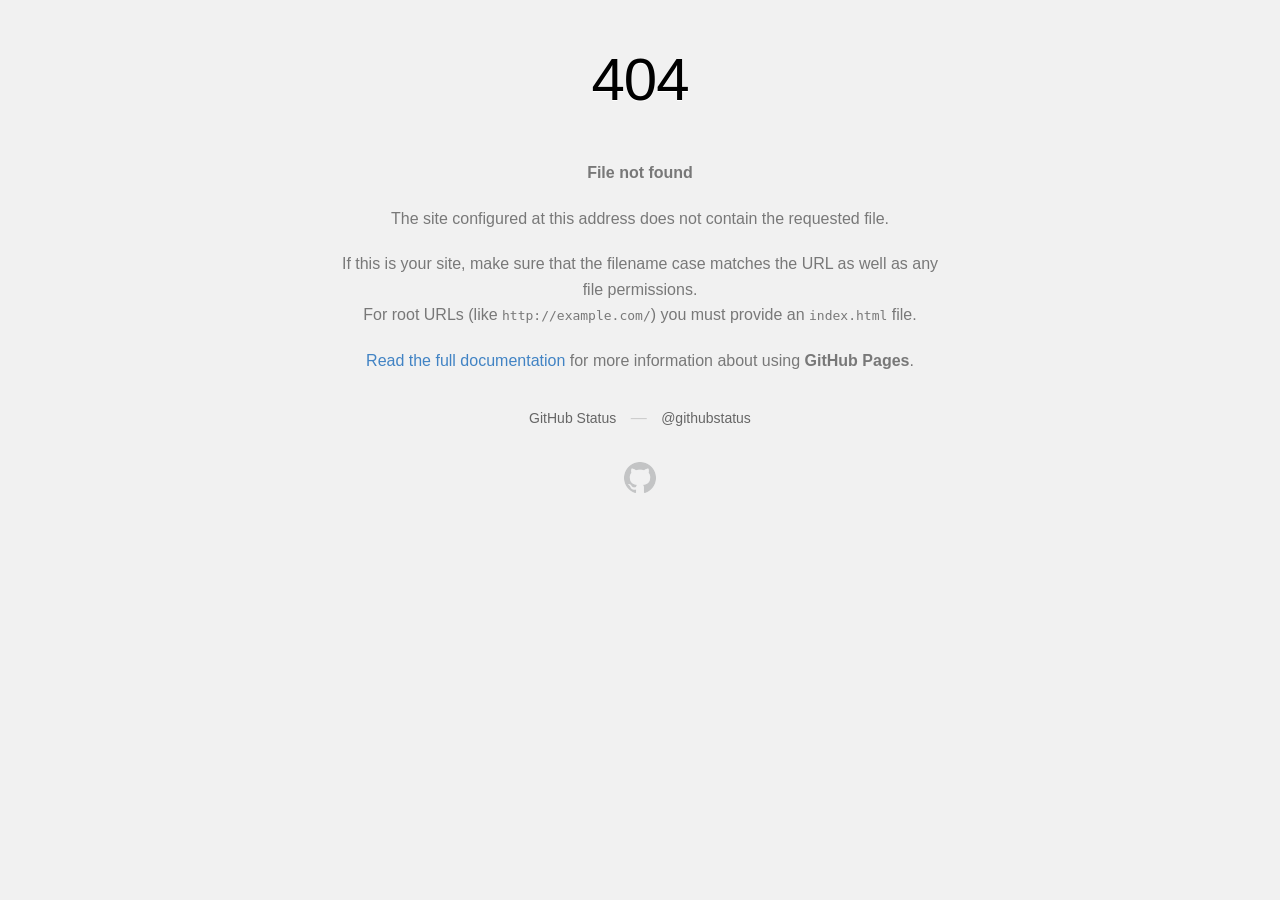
<file: img/img-instalar-app-iphone.html>
<!DOCTYPE html>
<html>
  <head>
    <meta http-equiv="Content-type" content="text/html; charset=utf-8">
    <meta http-equiv="Content-Security-Policy" content="default-src 'none'; style-src 'unsafe-inline'; img-src data:; connect-src 'self'">
    <title>Page not found &middot; GitHub Pages</title>
    <style type="text/css" media="screen">
      body {
        background-color: #f1f1f1;
        margin: 0;
        font-family: "Helvetica Neue", Helvetica, Arial, sans-serif;
      }

      .container { margin: 50px auto 40px auto; width: 600px; text-align: center; }

      a { color: #4183c4; text-decoration: none; }
      a:hover { text-decoration: underline; }

      h1 { width: 800px; position:relative; left: -100px; letter-spacing: -1px; line-height: 60px; font-size: 60px; font-weight: 100; margin: 0px 0 50px 0; text-shadow: 0 1px 0 #fff; }
      p { color: rgba(0, 0, 0, 0.5); margin: 20px 0; line-height: 1.6; }

      ul { list-style: none; margin: 25px 0; padding: 0; }
      li { display: table-cell; font-weight: bold; width: 1%; }

      .logo { display: inline-block; margin-top: 35px; }
      .logo-img-2x { display: none; }
      @media
      only screen and (-webkit-min-device-pixel-ratio: 2),
      only screen and (   min--moz-device-pixel-ratio: 2),
      only screen and (     -o-min-device-pixel-ratio: 2/1),
      only screen and (        min-device-pixel-ratio: 2),
      only screen and (                min-resolution: 192dpi),
      only screen and (                min-resolution: 2dppx) {
        .logo-img-1x { display: none; }
        .logo-img-2x { display: inline-block; }
      }

      #suggestions {
        margin-top: 35px;
        color: #ccc;
      }
      #suggestions a {
        color: #666666;
        font-weight: 200;
        font-size: 14px;
        margin: 0 10px;
      }

    </style>
  </head>
  <body>

    <div class="container">

      <h1>404</h1>
      <p><strong>File not found</strong></p>

      <p>
        The site configured at this address does not
        contain the requested file.
      </p>

      <p>
        If this is your site, make sure that the filename case matches the URL
        as well as any file permissions.<br>
        For root URLs (like <code>http://example.com/</code>) you must provide an
        <code>index.html</code> file.
      </p>

      <p>
        <a href="https://help.github.com/pages/">Read the full documentation</a>
        for more information about using <strong>GitHub Pages</strong>.
      </p>

      <div id="suggestions">
        <a href="https://githubstatus.com">GitHub Status</a> &mdash;
        <a href="https://twitter.com/githubstatus">@githubstatus</a>
      </div>

      <a href="/" class="logo logo-img-1x">
        <img width="32" height="32" title="" alt="" src="[data-uri]">
      </a>

      <a href="/" class="logo logo-img-2x">
        <img width="32" height="32" title="" alt="" src="[data-uri]">
      </a>
    </div>
  </body>
</html>
</file>
